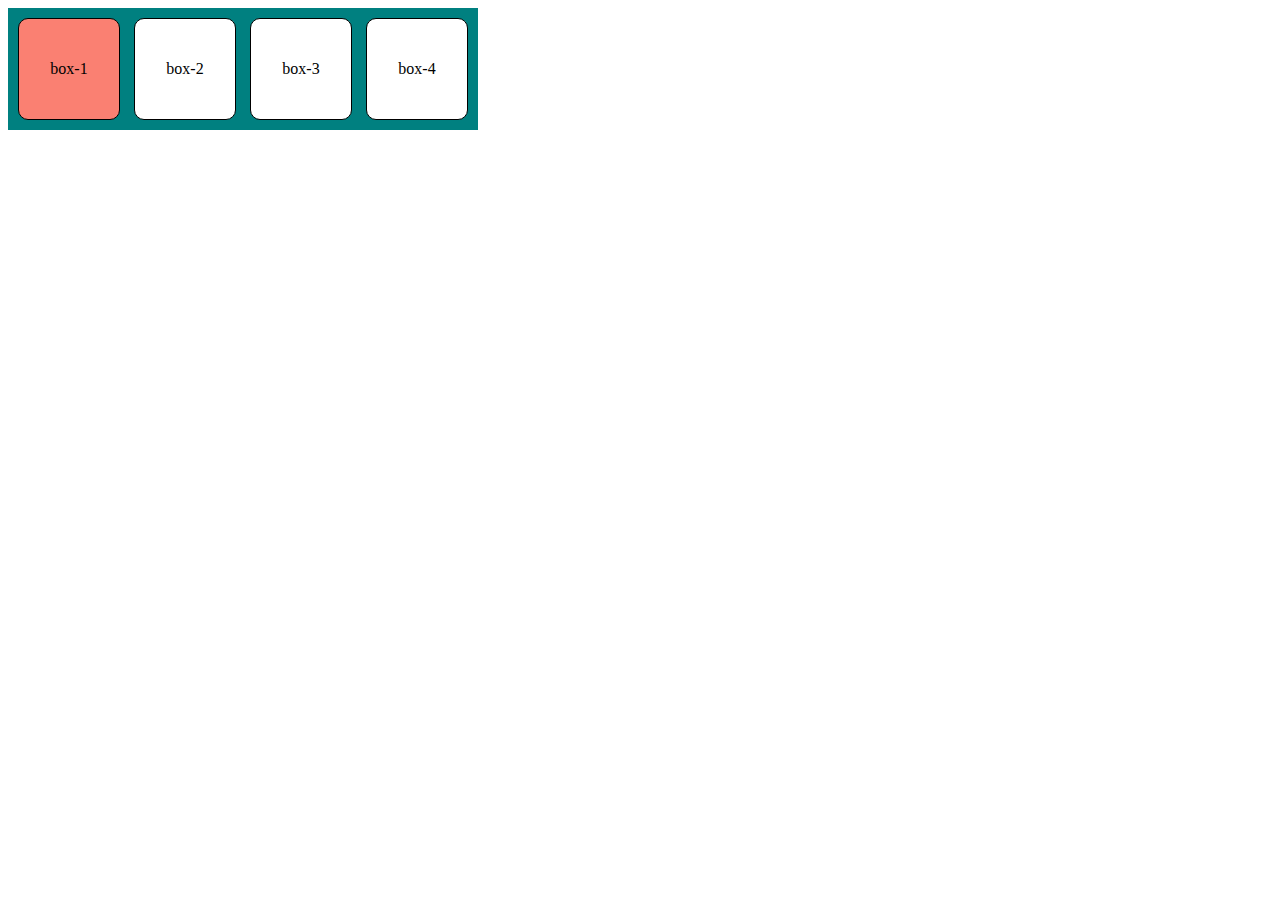
<file: Anuj/dom_manipulation/index.html>
<!DOCTYPE html>
<html lang="en">
  <head>
    <meta charset="UTF-8" />
    <meta name="viewport" content="width=device-width, initial-scale=1.0" />
    <title>DOM Manipulation</title>
    <link rel="stylesheet" href="style.css" />
  </head>
  <body>
    <div class="container" id="container">
      <div class="box" id="box-1">box-1</div>
      <div class="box random" id="box-2">box-2</div>
      <div class="box" id="box-3">box-3</div>
      <div class="box" id="box-4">box-4</div>
    </div>

    <script src="script.js"></script>
  </body>
</html>
</file>
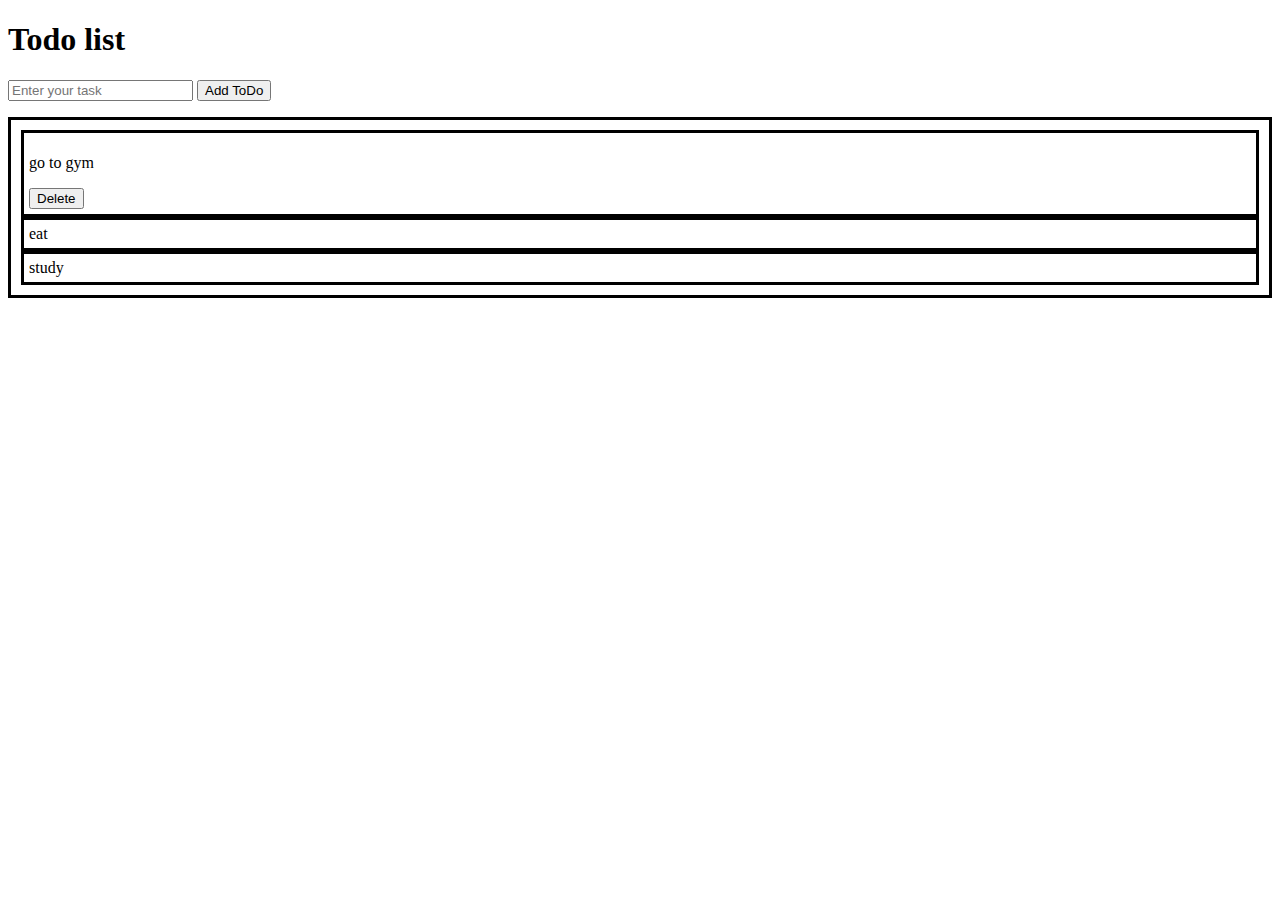
<file: Classwork/To-Do List/index.html>
<!DOCTYPE html>
<html lang="en">
  <head>
    <meta charset="UTF-8" />
    <meta name="viewport" content="width=device-width, initial-scale=1.0" />
    <title>Document</title>
    <style>
      ul {
        padding: 10px;
        border: solid;
      }

      li {
        padding: 5px;
        border: solid;
      }
    </style>
  </head>
  <body>
    <h1>Todo list</h1>
    <input placeholder="Enter your task" />
    <button type="submit">Add ToDo</button>
    <ul type="none">
      <li>
        <p>go to gym</p>
        <button class="del" type="submit">Delete</button>
      </li>
      <li>eat</li>
      <li>study</li>
    </ul>

    <script src="class2.js"></script>
  </body>
</html>
</file>
<file: Anuj/dom_manipulation/style.css>
.container{
    background-color: teal;
    display: flex;
    flex-wrap: wrap;
    justify-content: space-between;
    align-items:center;
    width: 450px;
    padding:10px;
    row-gap: 10px;
}

.box{
    width: 100px;
    height: 100px;
    background-color: white;
    display: flex;
    flex-shrink: 0;
    justify-content: center;
    align-items: center;
    border:1px solid black;
    border-radius: 10px;
}
</file>
